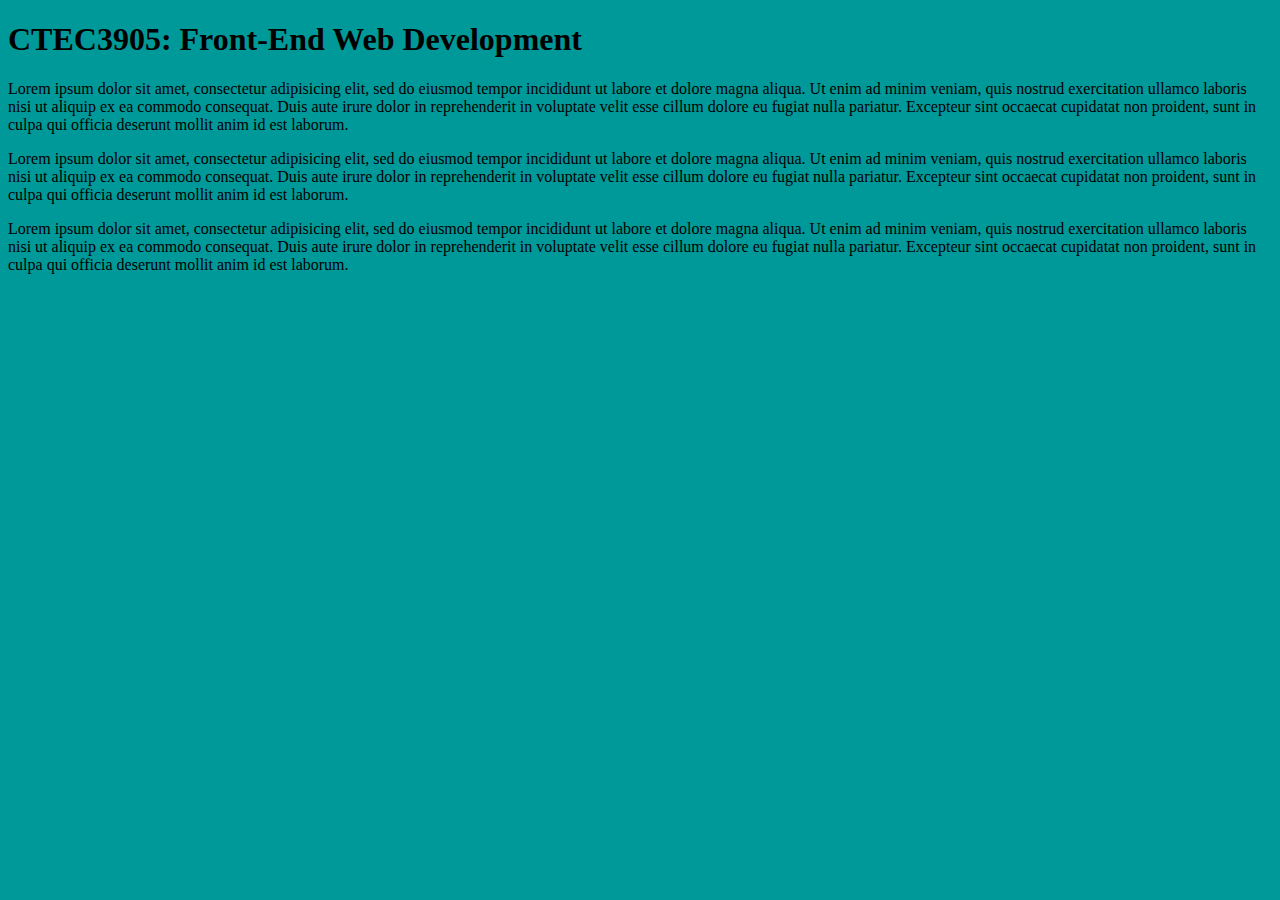
<file: lab-01/index.html>
<!DOCTYPE html>
<html lang="en" dir="ltr">
  <head>
    <meta charset="utf-8">
    <link rel="stylesheet" href="styles.css">
    <title>Hello</title>
  </head>
  <body>
    <h1>CTEC3905: Front-End Web Development</h1>
    <p class="special">
      Lorem ipsum dolor sit amet, consectetur adipisicing elit, sed do eiusmod tempor incididunt ut labore et dolore magna aliqua. Ut enim ad minim veniam, quis nostrud exercitation ullamco laboris nisi ut aliquip ex ea commodo consequat. Duis aute irure dolor in reprehenderit in voluptate velit esse cillum dolore eu fugiat nulla pariatur. Excepteur sint occaecat cupidatat non proident, sunt in culpa qui officia deserunt mollit anim id est laborum.
    </p>
    <p>
      Lorem ipsum dolor sit amet, consectetur adipisicing elit, sed do eiusmod tempor incididunt ut labore et dolore magna aliqua. Ut enim ad minim veniam, quis nostrud exercitation ullamco laboris nisi ut aliquip ex ea commodo consequat. Duis aute irure dolor in reprehenderit in voluptate velit esse cillum dolore eu fugiat nulla pariatur. Excepteur sint occaecat cupidatat non proident, sunt in culpa qui officia deserunt mollit anim id est laborum.
    </p>
    <p class="special">
      Lorem ipsum dolor sit amet, consectetur adipisicing elit, sed do eiusmod tempor incididunt ut labore et dolore magna aliqua. Ut enim ad minim veniam, quis nostrud exercitation ullamco laboris nisi ut aliquip ex ea commodo consequat. Duis aute irure dolor in reprehenderit in voluptate velit esse cillum dolore eu fugiat nulla pariatur. Excepteur sint occaecat cupidatat non proident, sunt in culpa qui officia deserunt mollit anim id est laborum.
    </p>
    <script src="scripts.js"></script>
  </body>
</html>
</file>
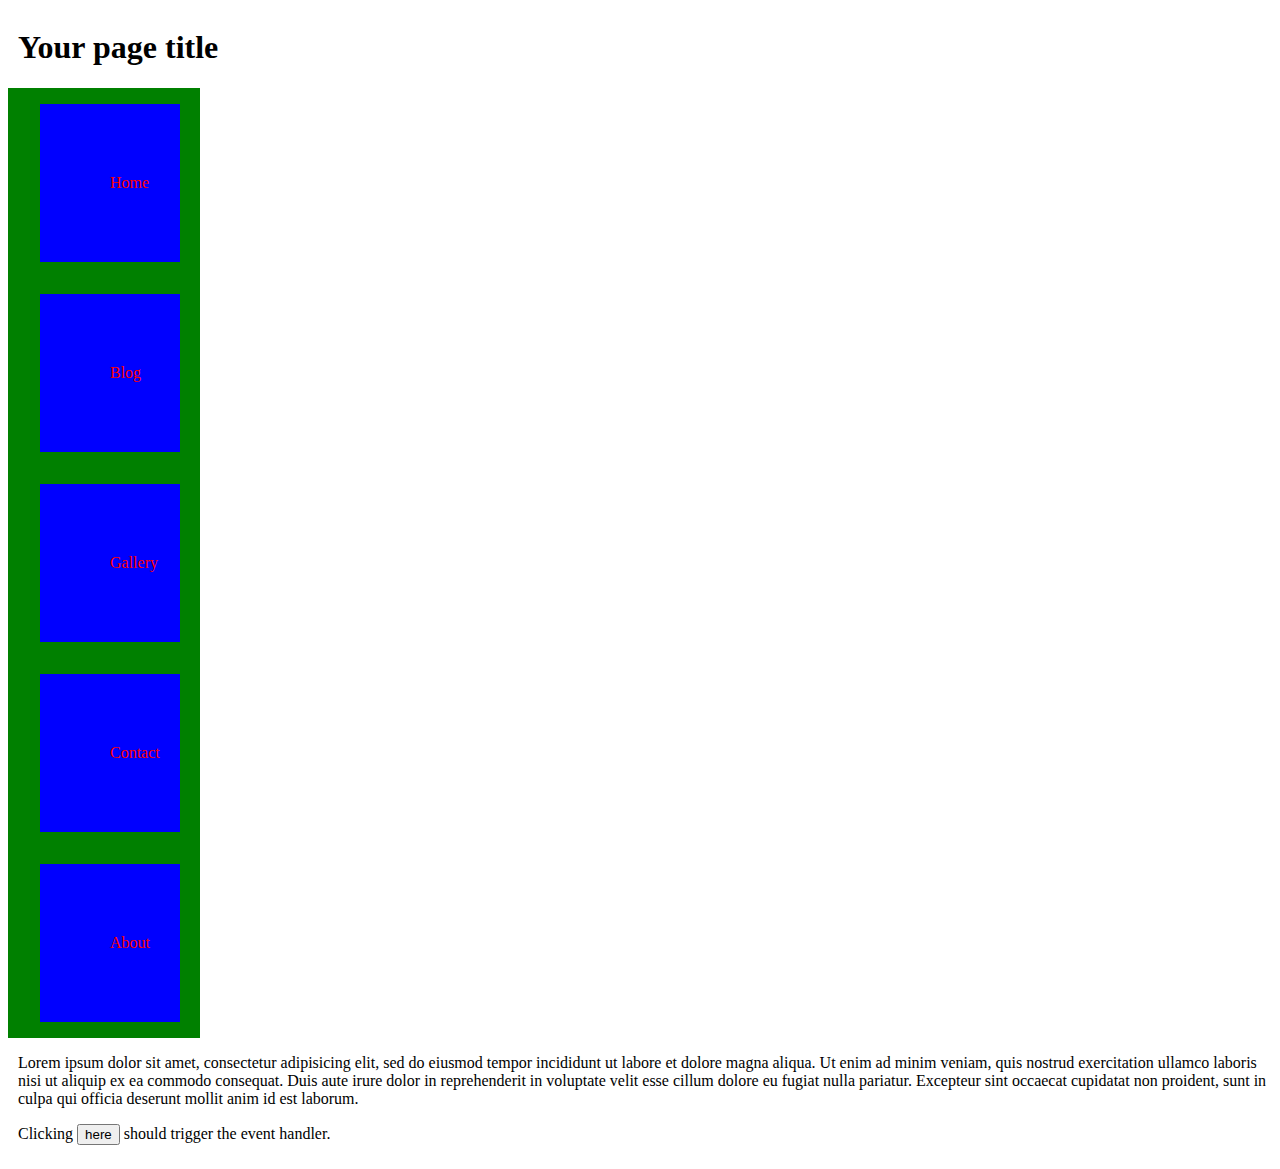
<file: lab-02/index.html>
<!DOCTYPE html>
<html lang="en" dir="ltr">
  <head>
    <meta charset="utf-8">
    <link rel="stylesheet" href="styles.css">
    <title></title>
  </head>
  <body>
<header>
  <h1>Your page title </h1>
</header>
<main>
  <nav>
    <a href="#">Home</a>
    <a href="#">Blog</a>
    <a href="#">Gallery</a>
    <a href="#">Contact</a>
    <a href="#">About</a>
  </nav>
  <section>
    <p>
      Lorem ipsum dolor sit amet, consectetur adipisicing elit, sed do eiusmod tempor incididunt ut labore et dolore magna aliqua.
      Ut enim ad minim veniam, quis nostrud exercitation ullamco laboris nisi ut aliquip ex ea commodo consequat.
      Duis aute irure dolor in reprehenderit in voluptate velit esse cillum dolore eu fugiat nulla pariatur.
      Excepteur sint occaecat cupidatat non proident, sunt in culpa qui officia deserunt mollit anim id est laborum.
    </p>

    <p>
  Clicking <button id="myTrigger">here</button> should trigger the event handler.
</p>
  </section>
  </main>
  <script src="scripts.js"></script>
    </body>
</html>
</file>
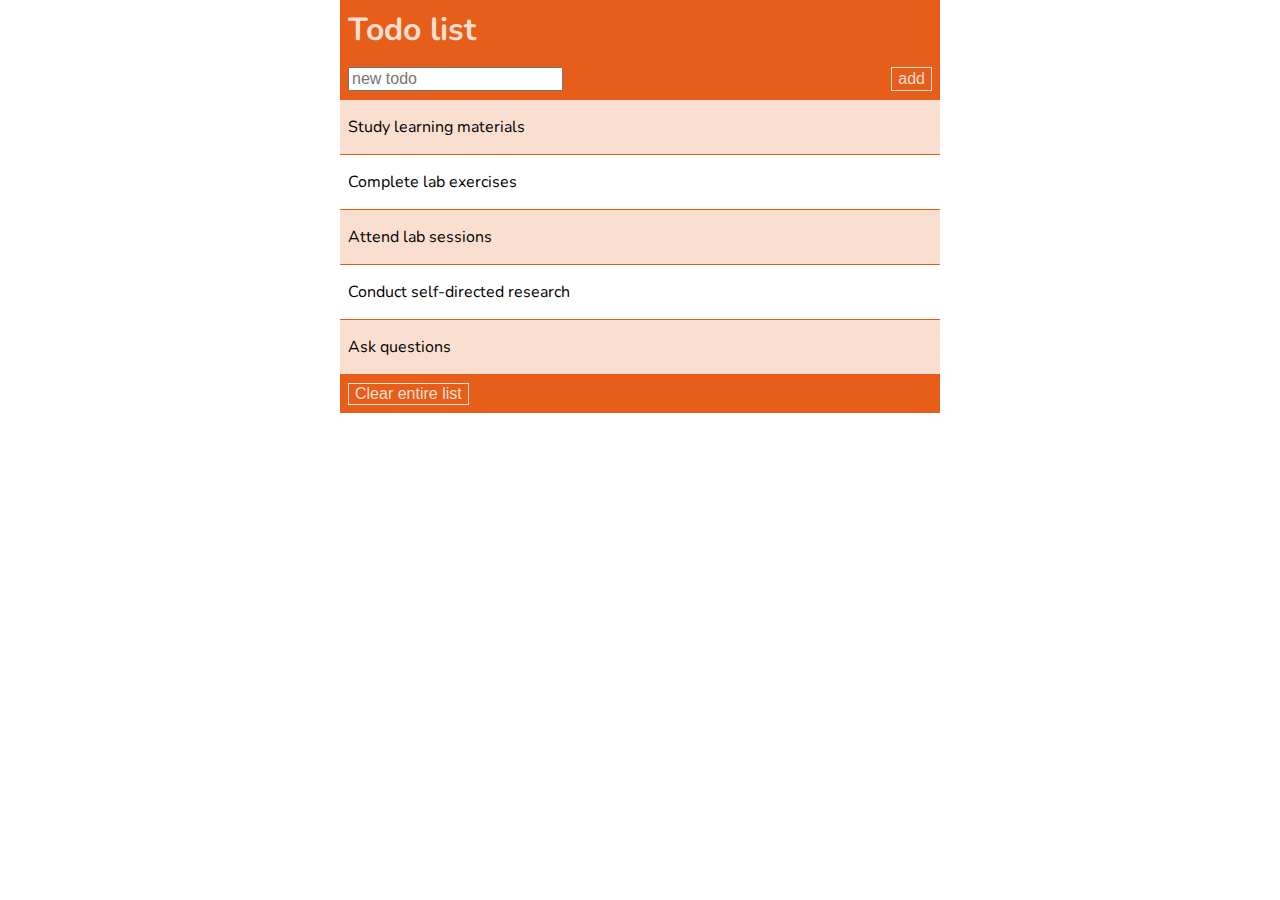
<file: lab-06/index.html>
<!DOCTYPE html>
<html lang="en">
	<head>
		<meta charset="utf-8">
		<meta name="viewport" content="width=device-width, initial-scale=1.0">
		<title>Todo list</title>
		<link rel="stylesheet" href="todo.css">
	</head>
	<body>
		<header>
			<h1>Todo list</h1>
		</header>
		<main>
			<section>
				<input id="text" placeholder="new todo" aria-label="new todo">
				<button id="add">add</button>
			</section>
			<ul id="todo">
				<li>
					<input type="checkbox" id="todo1">
					<label for="todo1">Study learning materials</label>
				</li>
				<li>
					<input type="checkbox" id="todo2">
					<label for="todo2">Complete lab exercises</label>
				</li>
				<li>
					<input type="checkbox" id="todo3">
					<label for="todo3">Attend lab sessions</label>
				</li>
				<li>
					<input type="checkbox" id="todo4">
					<label for="todo4">Conduct self-directed research</label>
				</li>
				<li>
					<input type="checkbox" id="todo5">
					<label for="todo5">Ask questions</label>
				</li>
			</ul>
		</main>
		<footer>
			<button id="clear">Clear entire list</button>
		</footer>
		<script src="todo.js"></script>
	</body>
</html>
</file>
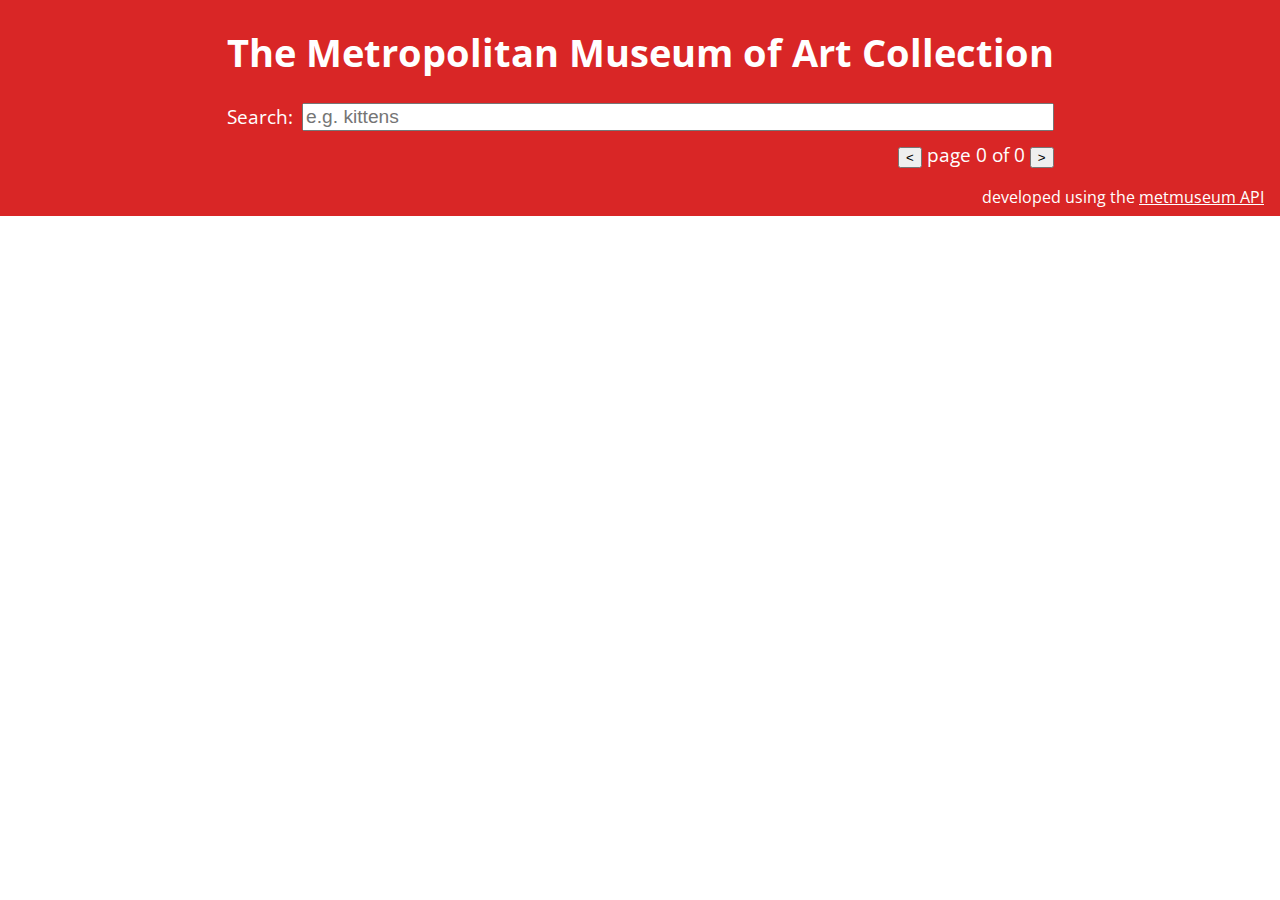
<file: lab-07/index.html>
<!DOCTYPE html>
  <html lang="en" dir="ltr">
	 <head>
		   <meta charset="utf-8">
		     <title>The Metropolitan Museum of Art</title>
		       <meta name="viewport" content="width=device-width, initial-scale=1.0">
		         <link rel="stylesheet" href="styles.css">
	          </head>
	           <body>
		             <header>
			                <h1>The Metropolitan Museum of Art Collection</h1>
			                   <section id="search">
				                       <label for="query">Search:</label>
				                           <input id="query" type="search" placeholder="e.g. kittens">
			                              </section>
			                                 <section id="meta">
				                                     <span id="count"></span>
				                                         <span id="pagination">
					                                              <button id="prev">&lt;</button>
					                                                   page <span id="pageIndicator">0</span> of <span id="nPages">0</span>
					                                                        <button id="next">&gt;</button>
				 </span>
			 </section>
		 </header>
		 <div id="loader"></div>
		 <main id="results"></main>
		 <footer>
		 	developed using the <a href="https://metmuseum.github.io/">metmuseum API</a>
	  	</footer>
	 	 <script src="scripts.js"></script>
	 </body>
</html>
</file>
<file: lab-01/styles.css>
body {
  background: #099;
}
</file>
<file: lab-02/styles.css>
nav {
  display: flex;
  background-color: green;
  flex-direction: column;
  width: 15vw;
  flex-shrink: 0;

}

nav a {
  background-color: blue;
  color: red;
  padding: 70px;
  margin: 1em 2em;
  text-decoration: none;



  transition: background-color 5s;
}

nav a:hover {
  background-color: purple;
}

header, section {
  overflow: auto;

  padding-left: 10px;
}

main {
  display: row-reverse;
}
</file>
<file: lab-06/todo.css>
@import url('https://fonts.googleapis.com/css2?family=Nunito&display=swap');

:root {
	--hue: 20;
	--dark: hsl(var(--hue), 80%, 50%);
	--light: hsl(var(--hue), 80%, 90%);
}

body {
	font-family: Nunito, sans-serif;
	max-width: 600px;
	margin: 0 auto;
}

header, section, footer {
	background-color: var(--dark);
	color: var(--light);
	overflow: auto;
	padding: 0.5rem;
}

h1 {
	margin: 0;
}

section {
	display: flex;
	justify-content: space-between;
}

input, button {
	font-size: 1em;
}

button {
	border: 1px solid var(--light);
	background-color: var(--dark);
	color: var(--light);
}

ul {
	list-style: none;
	user-select: none;
	padding: 0;
	margin: 0;
}

li {
	padding: 1em 0.5rem;
	margin: 0;
	border: 0px solid var(--dark);
	display: flex;
	justify-content: space-between;
}

li:nth-child(odd) {
	background-color: var(--light);
	border-width: 0.5px 0;
}

label {
	flex-grow: 1;
}

input[type="checkbox"] {
	display: none;
}

input:checked + label {
	text-decoration: line-through;
}
</file>
<file: lab-07/styles.css>
@import url('https://fonts.googleapis.com/css2?family=Open+Sans+Condensed:wght@300&display=swap');

body {
	font-family: "Open Sans Condensed", sans-serif;
	margin: 0;
}

header {
	overflow: auto;
	padding: 0 1rem;
	background-color: hsl(0, 70%, 50%);
	color: white;
	display: grid;
	grid-template-columns: 1fr auto 1fr;
}
header > * {
	grid-column: 2 / 3;
}

#search {
	display: grid;
	grid-column-gap: 0.5em;
	grid-template-columns: min-content 1fr;
}

#search h2 {
	grid-column: 1 / 3;
}

#meta {
	display: flex;
	justify-content: space-between;
	padding: 0.5em 0;
}

main {
	display: grid;
	grid-template-columns: repeat(auto-fit, minmax(300px, 1fr));
	grid-column-gap: 2em;
}

input {
	font-size: 1em;
}

footer {
	text-align: right;
	padding: 0.5em 1rem;
	background-color: hsl(0, 70%, 50%);
	color: white;
}

footer a {
	color: inherit;
}

img {
	width: 100%;
	height: 300px;
	object-fit: cover;
}

article {
	animation: fadeIn 0.8s;
	padding: 0 1rem;
}

#loader {
	font-size: 3em;
	width: 1em;
	height: 1em;
	box-sizing: border-box;
	border-style: solid;
	border-width: 0.5em;
	border-color: hsl(0, 70%, 50%) white;
	border-radius: 50%;
	position: fixed;
	left: calc(50vw - 0.5em);
	top: calc(50vh - 0.5em);
	opacity: 0;
	animation: spin 0.5s ease-in-out alternate infinite;
	transition: 0.5s;
}

#loader.waiting {
	opacity: 1;
}

img.modal {
	display: none;
	position: absolute;
	height: auto;
	top: 0;
	left: 0;
}

.modal.on {
	display: block;
}

@keyframes spin {
	0% { transform: rotate(-45deg); }
	100% { transform: rotate(45deg); }
}

@keyframes fadeIn {
	0% { opacity: 0; }
	30% { opacity: 0; }
	100% { opacity: 1; }
}


@media screen and (min-width: 700px) {
	header {
		font-size: 1.2em;
	}
}
</file>
